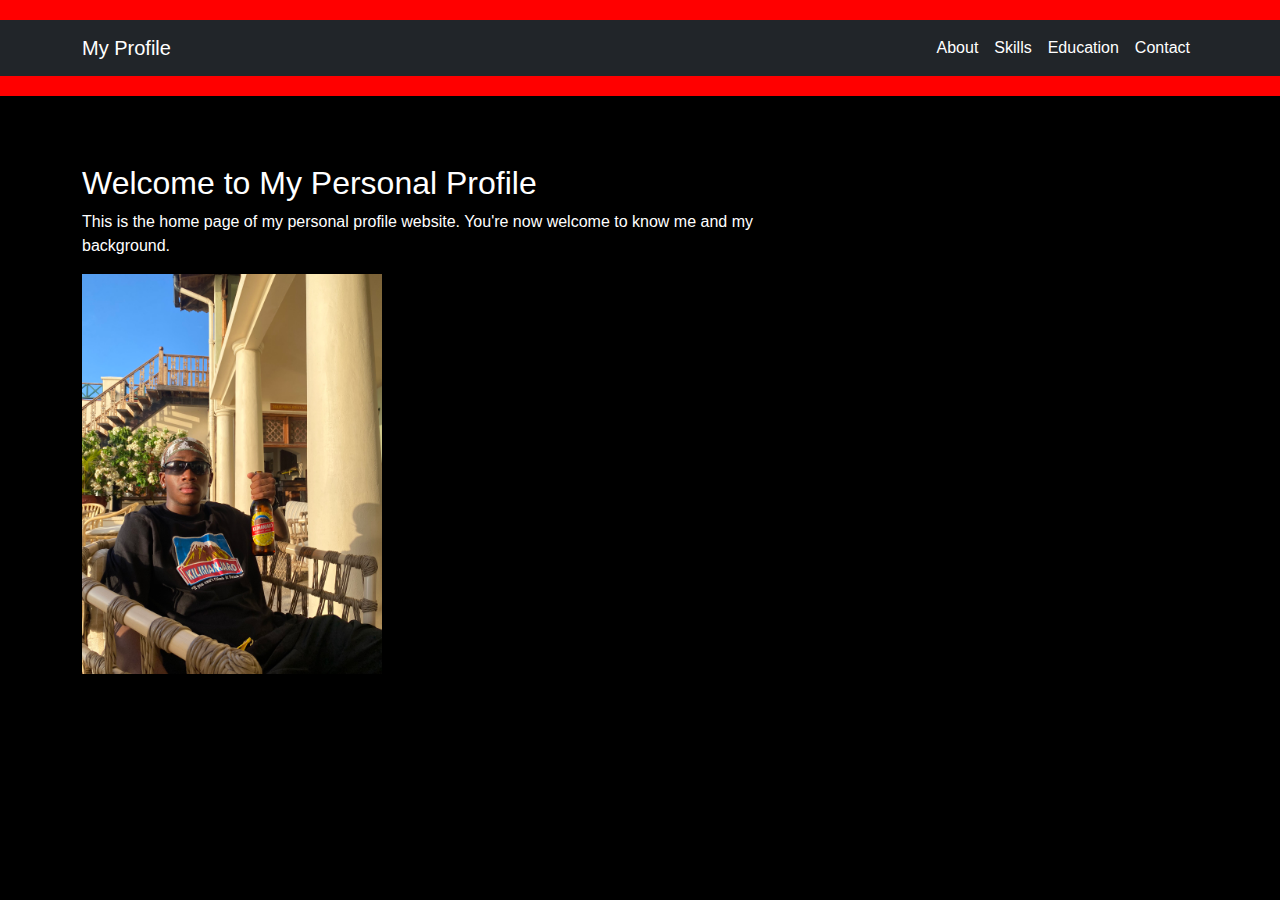
<file: index.html>
<!DOCTYPE html>
<html lang="en">
<head>
    <meta charset="UTF-8">
    <meta name="viewport" content="width=device-width, initial-scale=1.0">
    <title>My Personal Profile</title>
    <!-- Bootstrap CSS -->
    <link href="https://cdn.jsdelivr.net/npm/bootstrap@5.3.0/dist/css/bootstrap.min.css" rel="stylesheet">
    <!-- Custom CSS -->
    <link rel="stylesheet" href="styles.css">
</head>
<body>
    <!-- Header and Navigation Bar -->
    <header>
        <nav class="navbar navbar-expand-lg navbar-dark bg-dark">
            <div class="container">
                <a class="navbar-brand" href="index.html">My Profile</a>
                <button class="navbar-toggler" type="button" data-bs-toggle="collapse" data-bs-target="#navbarNav">
                    <span class="navbar-toggler-icon"></span>
                </button>
                <div class="collapse navbar-collapse" id="navbarNav">
                    <ul class="navbar-nav ms-auto">
                        <li class="nav-item"><a class="nav-link" href="about.html">About</a></li>
                        <li class="nav-item"><a class="nav-link" href="skills.html">Skills</a></li>
                        <li class="nav-item"><a class="nav-link" href="education.html">Education</a></li>
                        <li class="nav-item"><a class="nav-link" href="contact.html">Contact</a></li>
                    </ul>
                </div>
            </div>
        </nav>
    </header>

    <!-- Main Content -->
    <main class="container mt-5">
        <div class="row">
            <div class="col-md-8">
                <h2>Welcome to My Personal Profile</h2>
                <p>This is the home page of my personal profile website. You're now welcome to know me and my background.</p>
                <img src="image0.jpeg" width="300">
            </div>
        </div>
    </main>

    <!-- Bootstrap JS (Optional, for interactive components) -->
    <script src="https://cdn.jsdelivr.net/npm/bootstrap@5.3.0/dist/js/bootstrap.bundle.min.js"></script>
</body>
</html>
</file>
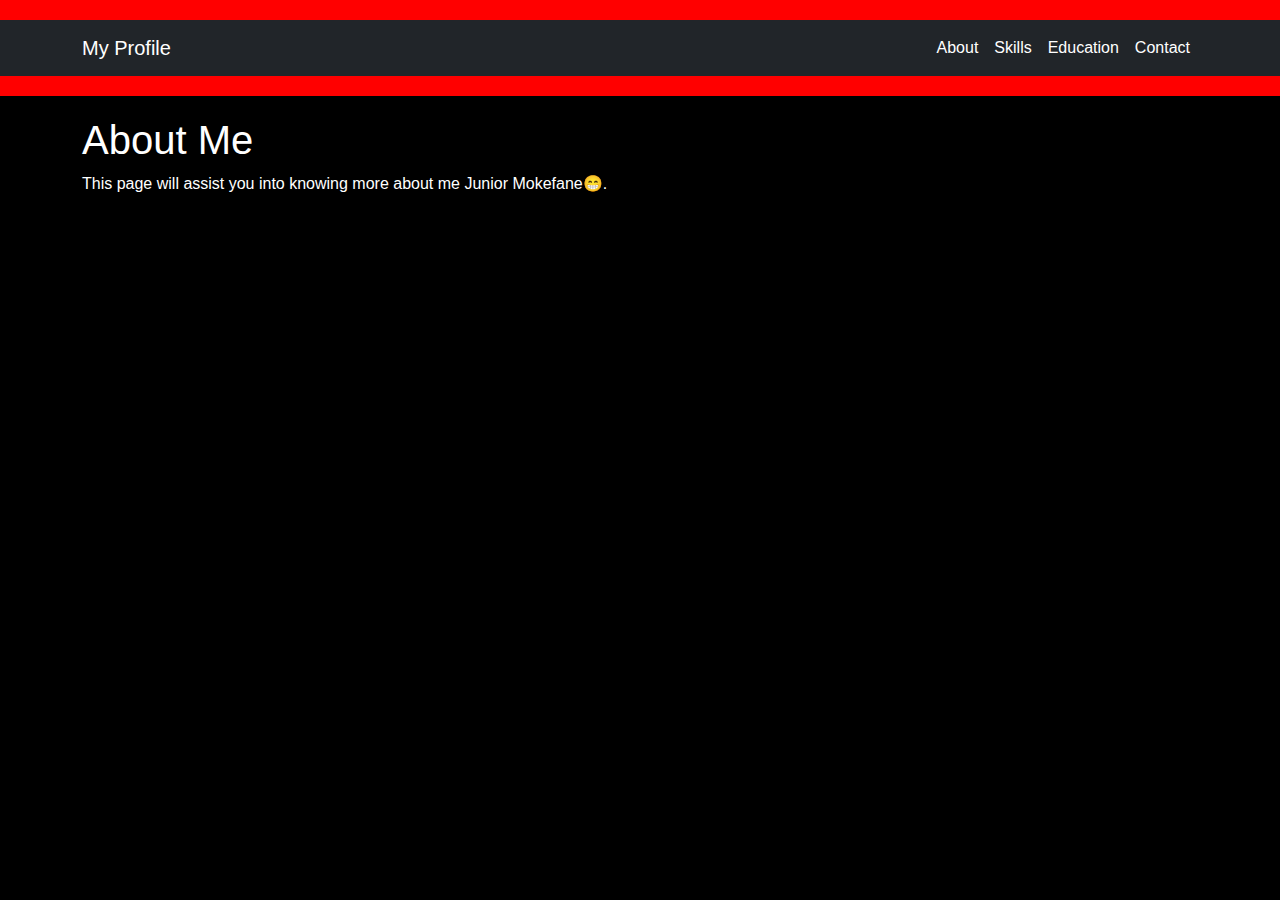
<file: about.html>
<!DOCTYPE html>
<html lang="en">
<head>
    <meta charset="UTF-8">
    <meta name="viewport" content="width=device-width, initial-scale=1.0">
    <title>About Me</title>
    <link href="https://cdn.jsdelivr.net/npm/bootstrap@5.3.0/dist/css/bootstrap.min.css" rel="stylesheet">
    <link rel="stylesheet" href="styles.css">
</head>
<body>
    <header>
        <nav class="navbar navbar-expand-lg navbar-dark bg-dark">
            <div class="container">
                <a class="navbar-brand" href="index.html">My Profile</a>
                <button class="navbar-toggler" type="button" data-bs-toggle="collapse" data-bs-target="#navbarNav">
                    <span class="navbar-toggler-icon"></span>
                </button>
                <div class="collapse navbar-collapse" id="navbarNav">
                    <ul class="navbar-nav ms-auto">
                        <li class="nav-item"><a class="nav-link" href="about.html">About</a></li>
                        <li class="nav-item"><a class="nav-link" href="skills.html">Skills</a></li>
                        <li class="nav-item"><a class="nav-link" href="education.html">Education</a></li>
                        <li class="nav-item"><a class="nav-link" href="contact.html">Contact</a></li>
                    </ul>
                </div>
            </div>
        </nav>
    </header>

    <main class="container">
        <h1>About Me</h1>
        <p>This page will assist you into knowing more about me Junior Mokefane😁.</p>
    </main>
</body>
</html>
</file>
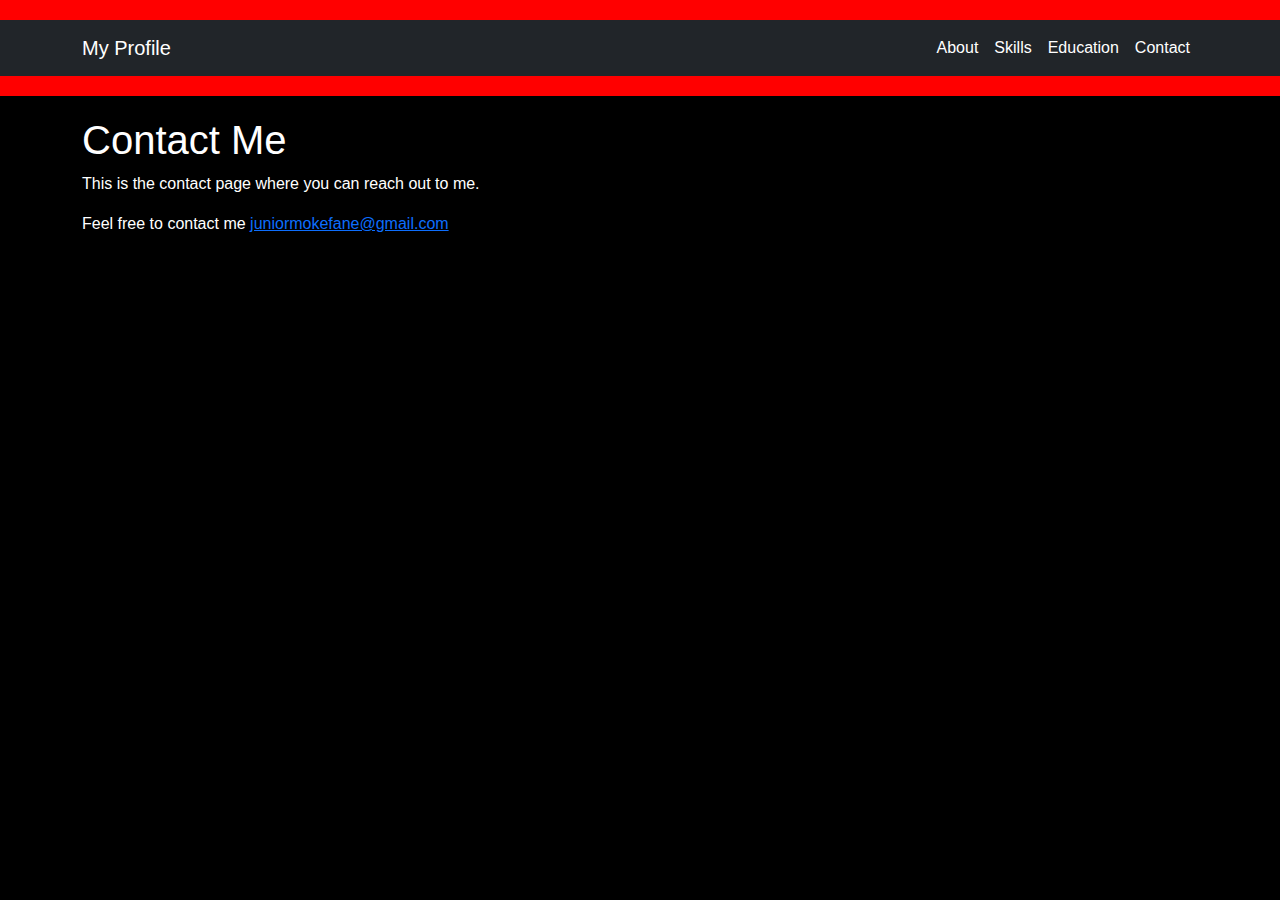
<file: contact.html>
<!DOCTYPE html>
<html lang="en">
<head>
    <meta charset="UTF-8">
    <meta name="viewport" content="width=device-width, initial-scale=1.0">
    <title>Contact Me</title>
    <link href="https://cdn.jsdelivr.net/npm/bootstrap@5.3.0/dist/css/bootstrap.min.css" rel="stylesheet">
    <link rel="stylesheet" href="styles.css">
</head>
<body>
    <header>
        <nav class="navbar navbar-expand-lg navbar-dark bg-dark">
            <div class="container">
                <a class="navbar-brand" href="index.html">My Profile</a>
                <button class="navbar-toggler" type="button" data-bs-toggle="collapse" data-bs-target="#navbarNav">
                    <span class="navbar-toggler-icon"></span>
                </button>
                <div class="collapse navbar-collapse" id="navbarNav">
                    <ul class="navbar-nav ms-auto">
                        <li class="nav-item"><a class="nav-link" href="about.html">About</a></li>
                        <li class="nav-item"><a class="nav-link" href="skills.html">Skills</a></li>
                        <li class="nav-item"><a class="nav-link" href="education.html">Education</a></li>
                        <li class="nav-item"><a class="nav-link" href="contact.html">Contact</a></li>
                    </ul>
                </div>
            </div>
        </nav>
    </header>

    <main class="container">
        <h1>Contact Me</h1>
        <p>This is the contact page where you can reach out to me.</p>
        <p>Feel free to contact me <a href="juniormokefane@gmail.com@">juniormokefane@gmail.com</a></p>
    </main>
</body>
</html>
</file>
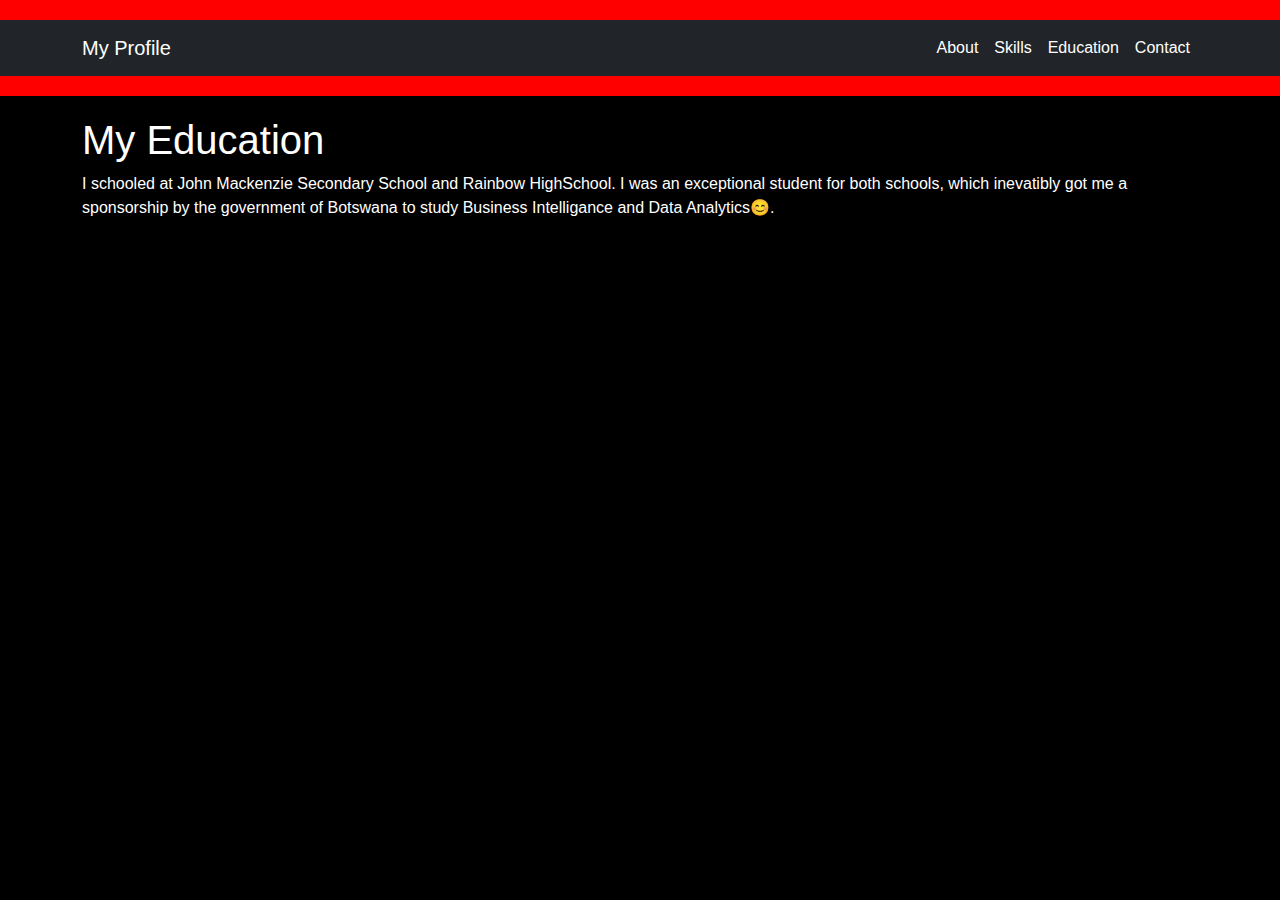
<file: education.html>
<!DOCTYPE html>
<html lang="en">
<head>
    <meta charset="UTF-8">
    <meta name="viewport" content="width=device-width, initial-scale=1.0">
    <title>My Education</title>
    <link href="https://cdn.jsdelivr.net/npm/bootstrap@5.3.0/dist/css/bootstrap.min.css" rel="stylesheet">
    <link rel="stylesheet" href="styles.css">
</head>
<body>
    <header>
        <nav class="navbar navbar-expand-lg navbar-dark bg-dark">
            <div class="container">
                <a class="navbar-brand" href="index.html">My Profile</a>
                <button class="navbar-toggler" type="button" data-bs-toggle="collapse" data-bs-target="#navbarNav">
                    <span class="navbar-toggler-icon"></span>
                </button>
                <div class="collapse navbar-collapse" id="navbarNav">
                    <ul class="navbar-nav ms-auto">
                        <li class="nav-item"><a class="nav-link" href="about.html">About</a></li>
                        <li class="nav-item"><a class="nav-link" href="skills.html">Skills</a></li>
                        <li class="nav-item"><a class="nav-link" href="education.html">Education</a></li>
                        <li class="nav-item"><a class="nav-link" href="contact.html">Contact</a></li>
                    </ul>
                </div>
            </div>
        </nav>
    </header>

    <main class="container">
        <h1>My Education</h1>
        <p>I schooled at John Mackenzie Secondary School and Rainbow HighSchool. I was an exceptional student for both schools, which inevatibly got me a sponsorship by the government of Botswana to study Business Intelligance and Data Analytics😊.</p>
    </main>
</body>
</html>
</file>
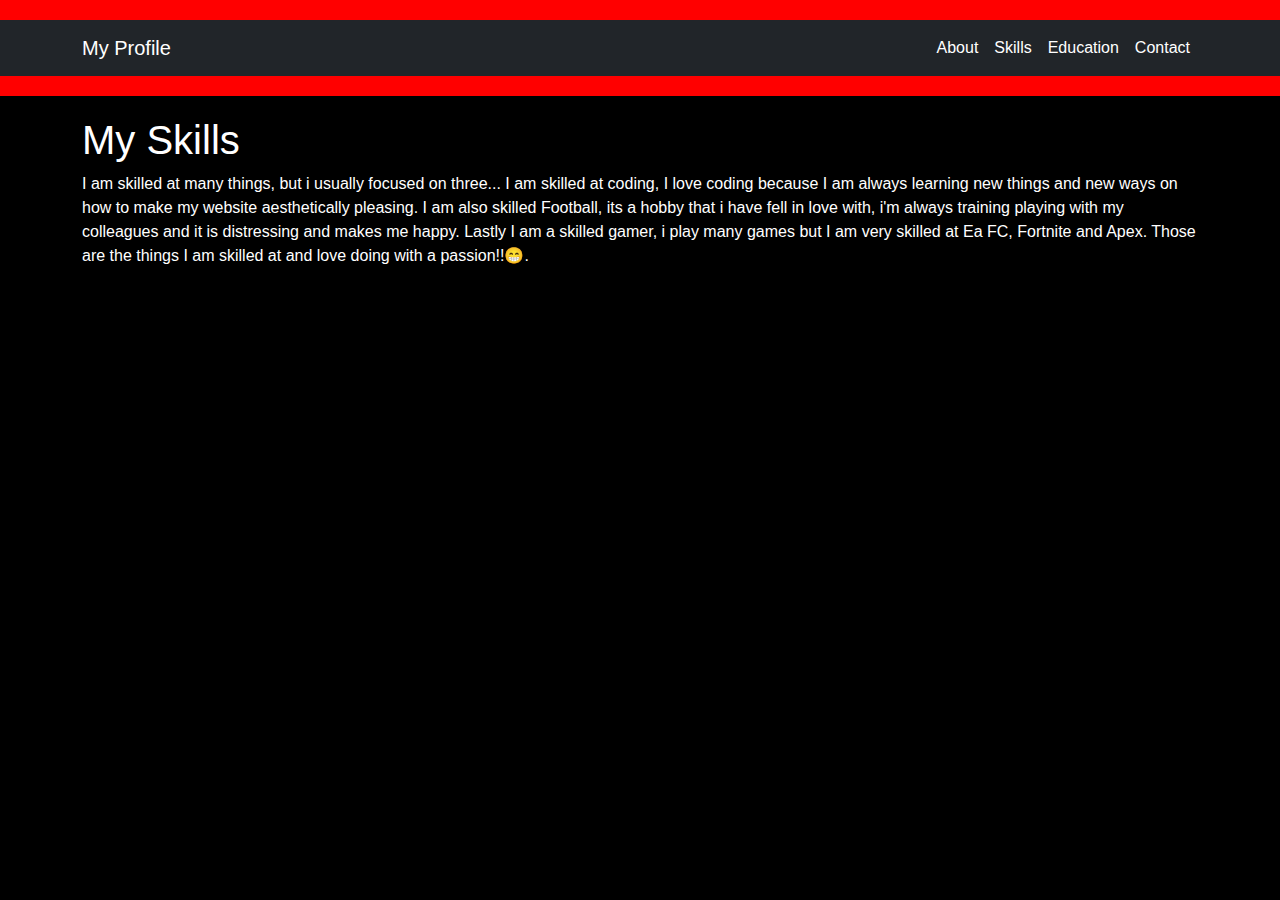
<file: skills.html>
<!DOCTYPE html>
<html lang="en">
<head>
    <meta charset="UTF-8">
    <meta name="viewport" content="width=device-width, initial-scale=1.0">
    <title>My Skills</title>
    <link href="https://cdn.jsdelivr.net/npm/bootstrap@5.3.0/dist/css/bootstrap.min.css" rel="stylesheet">
    <link rel="stylesheet" href="styles.css">
</head>
<body>
    <header>
        <nav class="navbar navbar-expand-lg navbar-dark bg-dark">
            <div class="container">
                <a class="navbar-brand" href="index.html">My Profile</a>
                <button class="navbar-toggler" type="button" data-bs-toggle="collapse" data-bs-target="#navbarNav">
                    <span class="navbar-toggler-icon"></span>
                </button>
                <div class="collapse navbar-collapse" id="navbarNav">
                    <ul class="navbar-nav ms-auto">
                        <li class="nav-item"><a class="nav-link" href="about.html">About</a></li>
                        <li class="nav-item"><a class="nav-link" href="skills.html">Skills</a></li>
                        <li class="nav-item"><a class="nav-link" href="education.html">Education</a></li>
                        <li class="nav-item"><a class="nav-link" href="contact.html">Contact</a></li>
                    </ul>
                </div>
            </div>
        </nav>
    </header>

    <main class="container">
        <h1>My Skills</h1>
        <p>I am skilled at many things, but i usually focused on three... I am skilled at coding, I love coding because I am always learning new things and new ways on how to make my website aesthetically pleasing. I am also skilled Football, its a hobby that i have fell in love with, i'm always training playing with my colleagues and it is distressing and makes me happy. Lastly I am a skilled gamer, i play many games but I am very skilled at Ea FC, Fortnite and Apex. Those are the things I am skilled at and love doing with a passion!!😁.</p>
    </main>
</body>
</html>
</file>
<file: styles.css>
/* General Styles */
body {
    font-family: Arial, sans-serif;
    background-color: black; /* Black background for the body */
    color: white; /* White text for the body */
    margin: 0;
    padding: 0;
}

/* Header Styles */
header {
    background-color: red; /* Red background for the header */
    color: white; /* White text for the header */
    padding: 20px 0;
    text-align: center;
}

/* Navigation Bar Styles */
.navbar-brand {
    color: white; /* White text for the brand */
}

.nav-link {
    color: white; /* White text for the links */
}

.nav-link:hover {
    color: #ccc; /* Light gray text on hover */
}

/* Main Content Styles */
main {
    padding: 20px; /* Padding for the main content */
}
</file>
